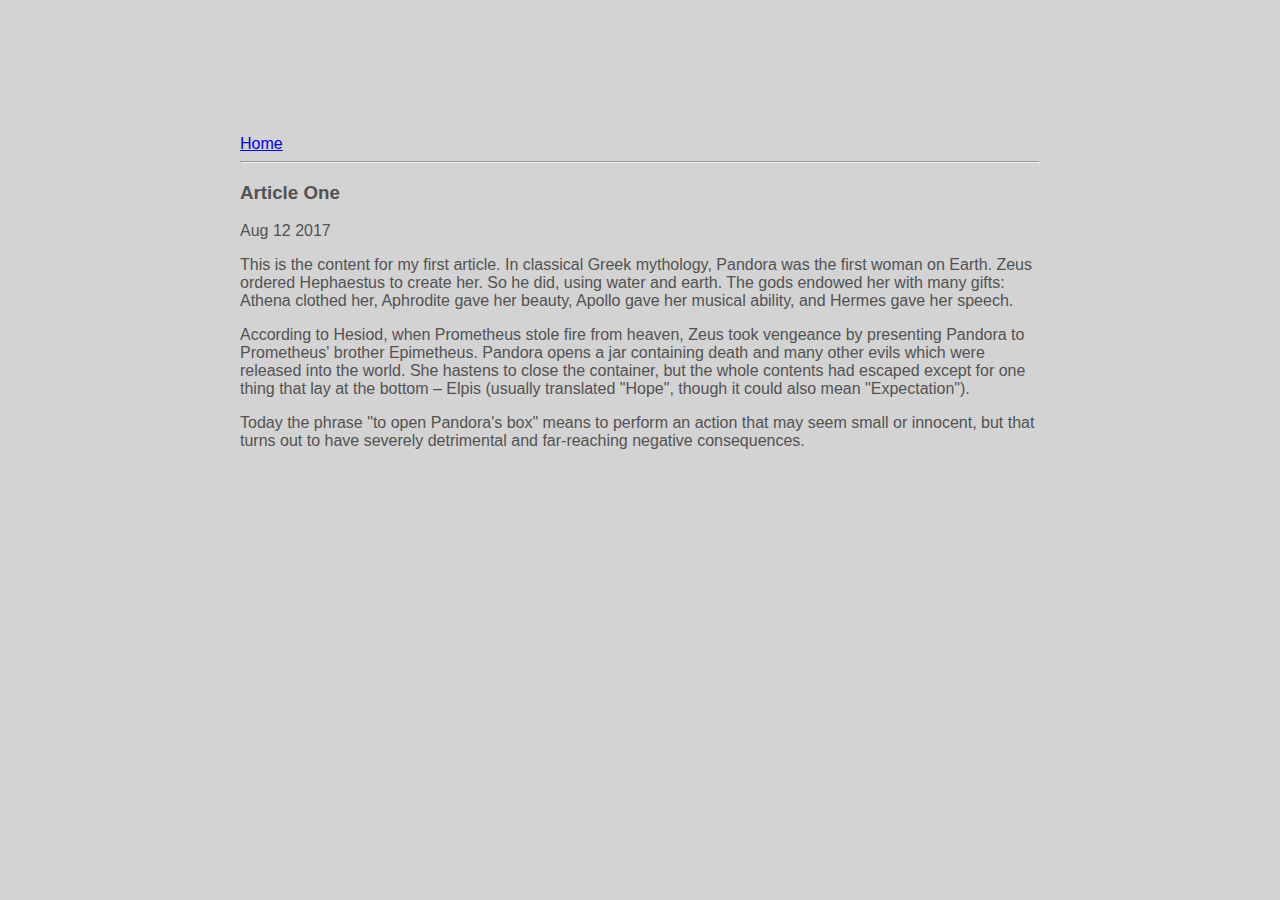
<file: ui/article-one.html>
<html>
    <head>
        <title>
            Article One | Remya Ramachandran
        </title>
        <meta name="vi export" content="width-device-width, initial-scale=1" />
        <link href="/ui/style.css" rel="stylesheet" />
    </head>
    <body>
        <div class="container">
            <div>
                <a href="/">Home</a>
            </div>
            <hr/>
            <h3>
                Article One
            </h3>
            <div>
                Aug 12 2017
            </div>
            <div>
                <p>
                    This is the content for my first article.
                    In classical Greek mythology, Pandora was the first woman on Earth. Zeus ordered Hephaestus to create her. 
                        So he did, using water and earth. The gods endowed her with many gifts: Athena clothed her, Aphrodite gave her beauty,
                        Apollo gave her musical ability, and Hermes gave her speech.
                </p>
                <p>
                    According to Hesiod, when Prometheus stole fire from heaven, Zeus took vengeance by presenting Pandora to 
                        Prometheus' brother Epimetheus. Pandora opens a jar containing death and many other evils which were released into
                        the world. She hastens to close the container, but the whole contents had escaped except for one thing that lay at 
                        the bottom – Elpis (usually translated "Hope", though it could also mean "Expectation").
                </p>
                <p>
                    Today the phrase "to open Pandora's box" means to perform an action that may seem small or innocent, 
                        but that turns out to have severely detrimental and far-reaching negative consequences.
                </p>
            </div>
        </div>
    </body>
</html>
</file>
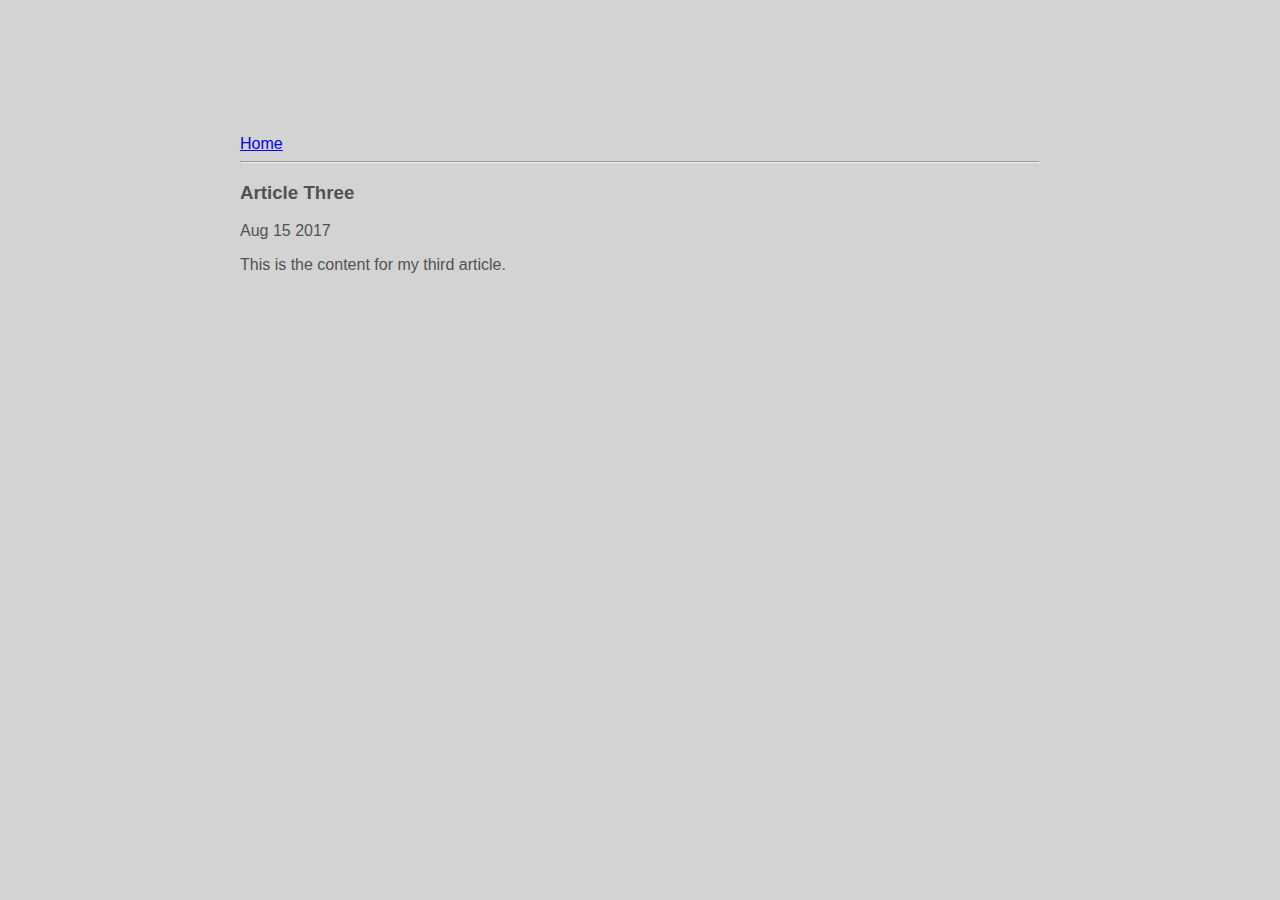
<file: ui/article-three.html>
<html>
    <head>
        <title>
            Article Three | Remya Ramachandran
        </title>
        <meta name="vi export" content="width-device-width, initial-scale=1" />
        <link href="/ui/style.css" rel="stylesheet" />
    </head>
    <body>
        <div class="container">
            <div>
                <a href="/">Home</a>
            </div>
            <hr/>
            <h3>
                Article Three
            </h3>
            <div>
                Aug 15 2017
            </div>
            <div>
                <p>
                    This is the content for my third article.
                </p>
            </div>
        </div>
    </body>
</html>
</file>
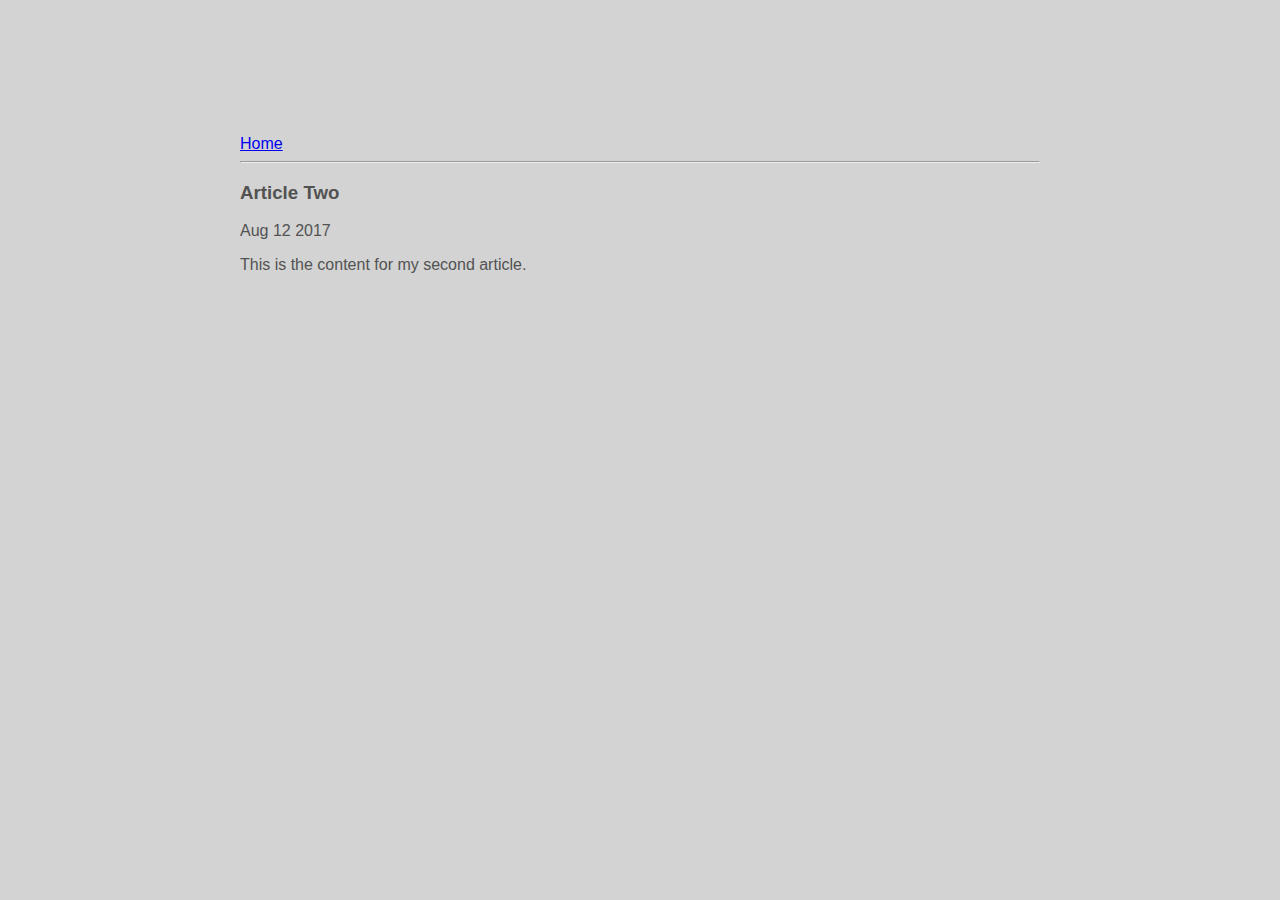
<file: ui/article-two.html>
<html>
    <head>
        <title>
            Article Two | Remya Ramachandran
        </title>
        <meta name="vi export" content="width-device-width, initial-scale=1" />
        <link href="/ui/style.css" rel="stylesheet" />
    </head>
    <body>
        <div class="container">
            <div>
                <a href="/">Home</a>
            </div>
            <hr/>
            <h3>
                Article Two
            </h3>
            <div>
                Aug 12 2017
            </div>
            <div>
                <p>
                    This is the content for my second article.
                </p>
            </div>
        </div>
    </body>
</html>
</file>
<file: ui/style.css>
body {
    font-family: sans-serif;
    background-color: lightgrey;
    margin-top: 75px;
}

.center {
    text-align: center;
}

.text-big {
    font-size: 300%;
}

.bold {
    font-weight: bold;
}

.img-medium {
    height: 200px;
}

.container {
    max-width: 800px;
    margin: 0 auto;
    color: #525252;
    font-family: sans-serif;
    padding-top: 60px;
    padding-left: 20px;
    padding-right: 20px;
}
</file>
